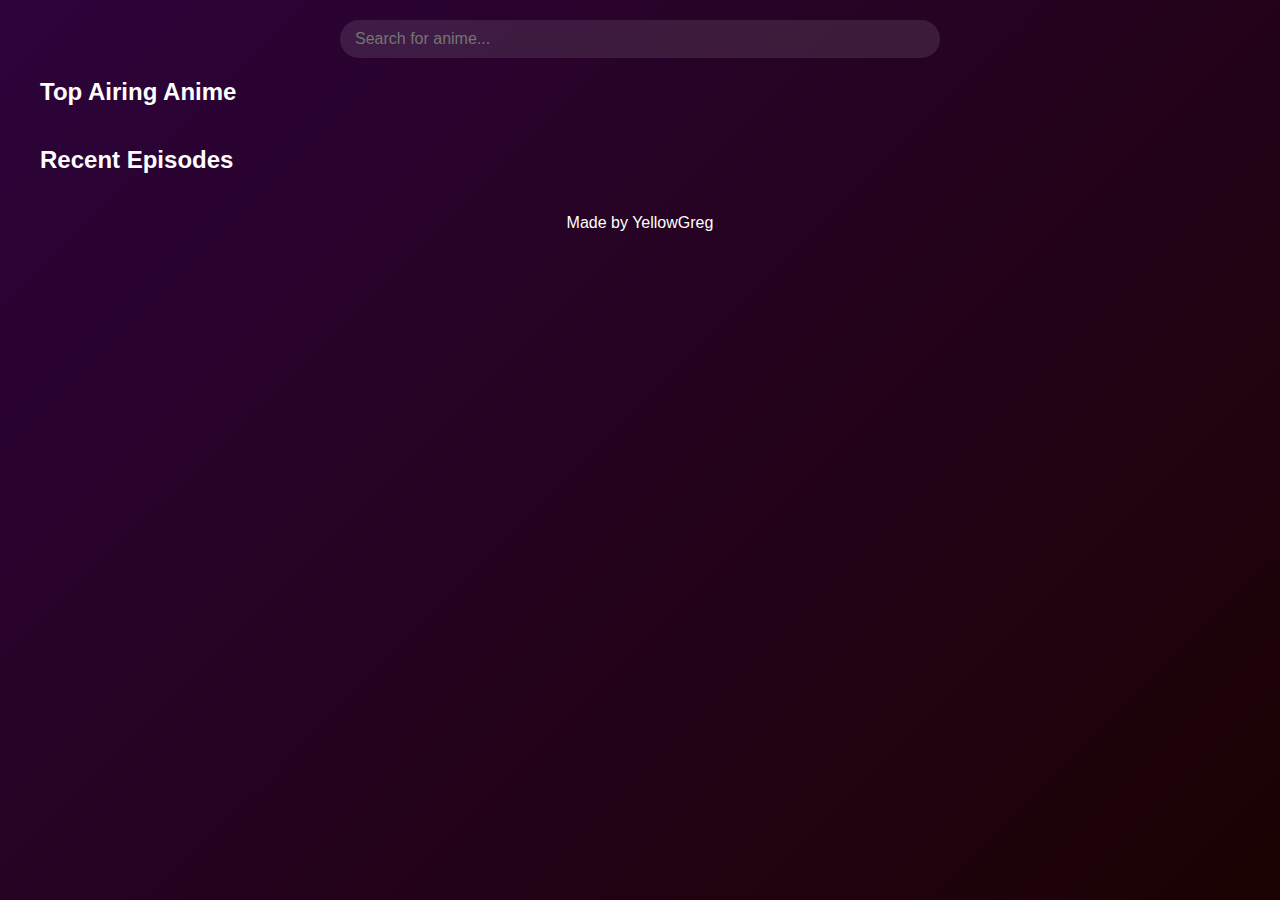
<file: index.html>
<!DOCTYPE html>
<html lang="en">
<head>
    <meta charset="UTF-8">
    <meta name="viewport" content="width=device-width, initial-scale=1.0">
    <title>OtakuNexus - Free Anime</title>
    <link rel="stylesheet" href="style.css">
</head>
<body>
    <header>
        <input type="text" id="search-bar" placeholder="Search for anime...">
        <div id="autocomplete-list"></div>
    </header>
    <main>
        <section id="top-airing">
            <h2>Top Airing Anime</h2>
            <div id="top-airing-list" class="anime-list"></div>
        </section>
        <section id="recent-episodes">
            <h2>Recent Episodes</h2>
            <div id="recent-episodes-list" class="anime-list"></div>
        </section>
    </main>
    <footer">
        Made by YellowGreg
    </footer>
    <script src="script.js"></script>
</body>
</html>
</file>
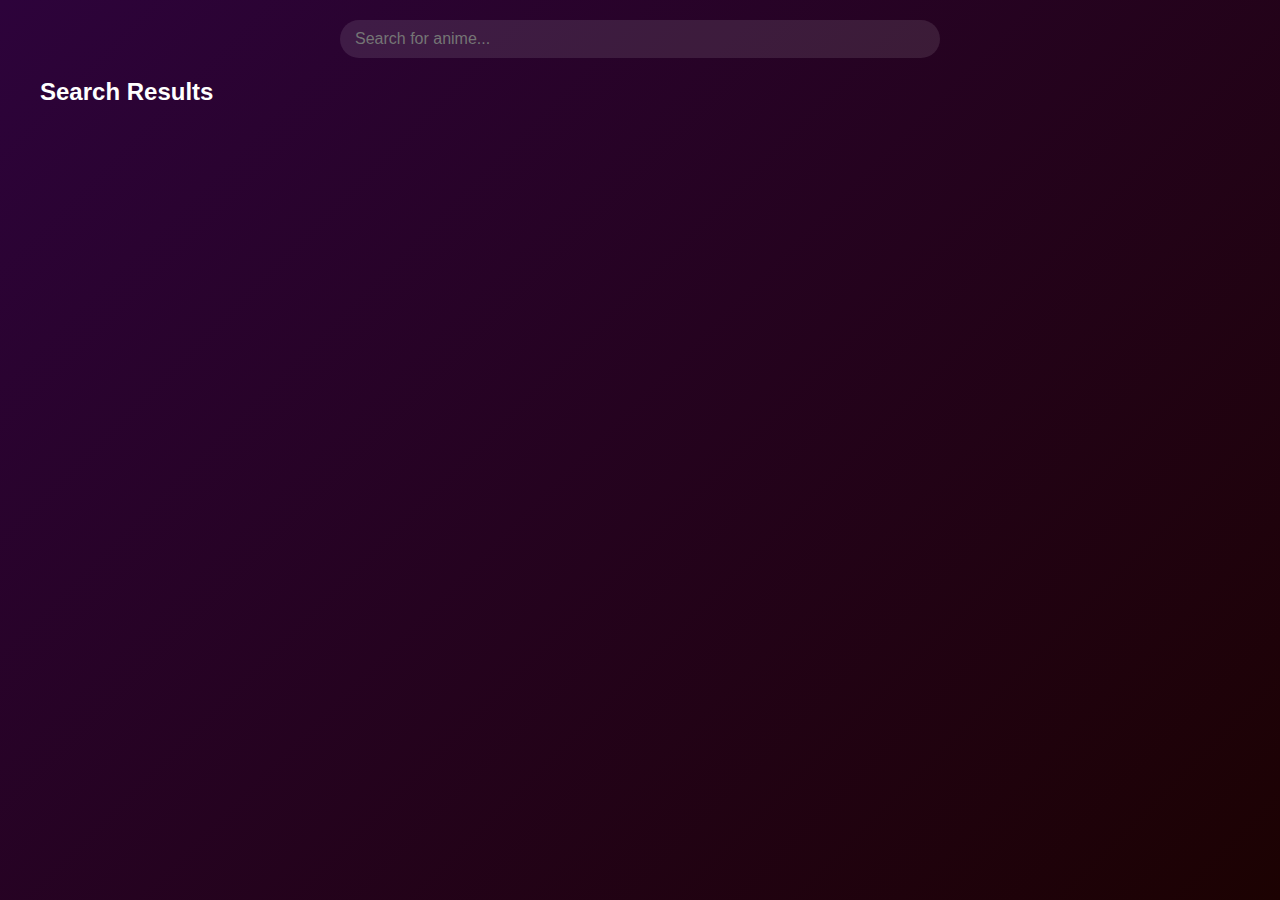
<file: search.html>
<!DOCTYPE html>
<html lang="en">
<head>
    <meta charset="UTF-8">
    <meta name="viewport" content="width=device-width, initial-scale=1.0">
    <title>OtakuNexus - Search Results</title>
    <link rel="stylesheet" href="style.css">
</head>
<body>
    <header>
        <input type="text" id="search-bar" placeholder="Search for anime...">
        <div id="autocomplete-list"></div>
    </header>
    <main>
        <section>
            <h2>Search Results</h2>
            <div class="anime-list" id="search-results-list"></div>
        </section>
    </main>
    <script src="search.js"></script>
</body>
</html>
</file>
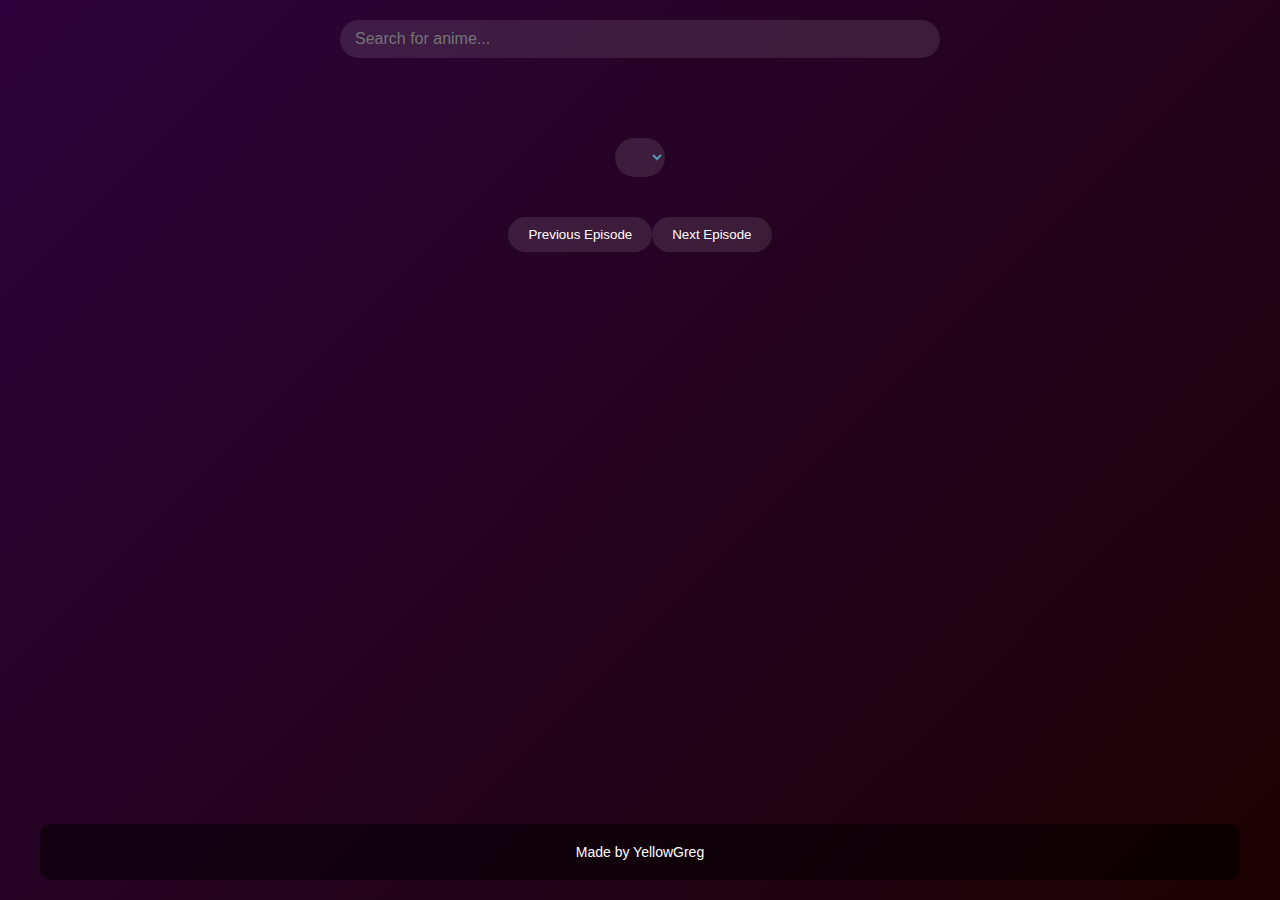
<file: watch.html>
<!DOCTYPE html>
<html lang="en">
<head>
    <meta charset="UTF-8">
    <meta name="viewport" content="width=device-width, initial-scale=1.0">
    <title>OtakuNexus - Watch Anime</title>
    <link rel="stylesheet" href="style.css">
</head>
<body>
    <header>
        <input type="text" id="search-bar" placeholder="Search for anime...">
        <div id="autocomplete-list"></div>
    </header>
    <main>
        <section id="video-section">
            <div id="video-player"></div>
            <div id="server-list"></div>
            <div class="dropdown-container">
                <select id="episode-dropdown" class="episode-dropdown"></select>
            </div>
            <div class="dropdown-container">
                <button id="prev-episode">Previous Episode</button>
                <button id="next-episode">Next Episode</button>
            </div>
        </section>
    </main>
    <footer>
        Made by YellowGreg
    </footer>
    <script src="watch.js"></script>
</body>
</html>
</file>
<file: style.css>
body, h1, h2, p, input, button, div, a {
    margin: 0;
    padding: 0;
    box-sizing: border-box;
}

body {
    font-family: 'Arial', sans-serif;
    background: linear-gradient(135deg, #2d033b, #1c0202);
    color: #fff;
    display: flex;
    flex-direction: column;
    align-items: center;
    justify-content: flex-start;
    min-height: 100vh;
    padding: 20px;
}

header {
    width: 100%;
    max-width: 1200px;
    display: flex;
    justify-content: center;
    margin-bottom: 20px;
    position: relative;
}

#search-bar {
    width: 100%;
    max-width: 600px;
    padding: 10px 15px;
    border: none;
    border-radius: 30px;
    outline: none;
    font-size: 16px;
    color: #fff;
    background: rgba(255, 255, 255, 0.1);
    transition: background 0.3s ease;
}

#search-bar:focus {
    background: rgba(255, 255, 255, 0.2);
}

#autocomplete-list {
    position: absolute;
    top: 50px;
    width: 100%;
    max-width: 600px;
    background: rgba(0, 0, 0, 0.8);
    border-radius: 10px;
    overflow: hidden;
    z-index: 1000;
}

#autocomplete-list div {
    display: flex;
    align-items: center;
    padding: 10px;
    cursor: pointer;
    transition: background 0.3s ease;
}

#autocomplete-list img {
    width: 40px;
    height: 40px;
    object-fit: cover;
    border-radius: 5px;
    margin-right: 10px;
}

#autocomplete-list div:hover {
    background: rgba(255, 255, 255, 0.2);
}

main {
    width: 100%;
    max-width: 1200px;
}

section {
    margin-bottom: 40px;
}

.anime-list {
    display: grid;
    grid-template-columns: repeat(auto-fill, minmax(150px, 1fr));
    gap: 20px;
}

.anime-card {
    background: rgba(255, 255, 255, 0.1);
    border-radius: 10px;
    overflow: hidden;
    transition: transform 0.3s ease, background 0.3s ease;
    cursor: pointer;
}

.anime-card img {
    width: 100%;
    height: 200px;
    object-fit: cover;
}

.anime-card p {
    padding: 10px;
    text-align: center;
}

.anime-card:hover {
    transform: translateY(-10px);
    background: rgba(255, 255, 255, 0.2);
}

#video-section {
    display: flex;
    flex-direction: column;
    align-items: center;
}

#video-player {
    width: 100%;
    max-width: 800px;
    margin-bottom: 20px;
}

#server-list {
    display: flex;
    gap: 10px;
    flex-wrap: wrap;
    justify-content: center;
    margin-bottom: 20px;
}

#server-list button, #quality-list button {
    padding: 10px 20px;
    border: none;
    border-radius: 20px;
    background: rgba(255, 255, 255, 0.1);
    color: #fff;
    cursor: pointer;
    transition: background 0.3s ease;
}

#server-list button:hover, #quality-list button:hover {
    background: rgba(255, 255, 255, 0.2);
}

#prev-episode, #next-episode {
    padding: 10px 20px;
    border: none;
    border-radius: 20px;
    background: rgba(255, 255, 255, 0.1);
    color: #fff;
    cursor: pointer;
    transition: background 0.3s ease;
    margin: 0 10px;
}

#prev-episode:hover, #next-episode:hover {
    background: rgba(255, 255, 255, 0.2);
}

.episode-dropdown {
    width: 100%;
    max-width: 300px;
    padding: 10px 15px;
    border: none;
    border-radius: 30px;
    background: rgba(255, 255, 255, 0.1);
    color: #549cb0;
    font-size: 16px;
    cursor: pointer;
    transition: background 0.3s ease;
}

.episode-dropdown:hover {
    background: rgba(255, 255, 255, 0.2);
}

.anime-details {
    display: flex;
    flex-direction: column;
    align-items: center;
    text-align: center;
}

.anime-details img {
    width: 300px;
    height: auto;
    border-radius: 20px;
    margin-bottom: 20px;
}

.anime-details h2 {
    margin-bottom: 10px;
}

.anime-details p {
    margin-bottom: 10px;
    max-width: 800px;
}

.anime-details .genres {
    display: flex;
    gap: 10px;
    flex-wrap: wrap;
    justify-content: center;
}

.anime-details .genre {
    padding: 5px 10px;
    background: rgba(255, 255, 255, 0.1);
    border-radius: 20px;
}

.dropdown-container {
    display: flex;
    justify-content: center;
    margin: 20px 0;
}

#prev-episode {
    margin-right: auto;
}

#next-episode {
    margin-left: auto;
}

footer {
    margin-top: auto;
    padding: 20px 0;
    text-align: center;
    width: 100%;
    max-width: 1200px;
    font-size: 14px;
    background: rgba(0, 0, 0, 0.5);
    border-radius: 10px;
}
</file>
